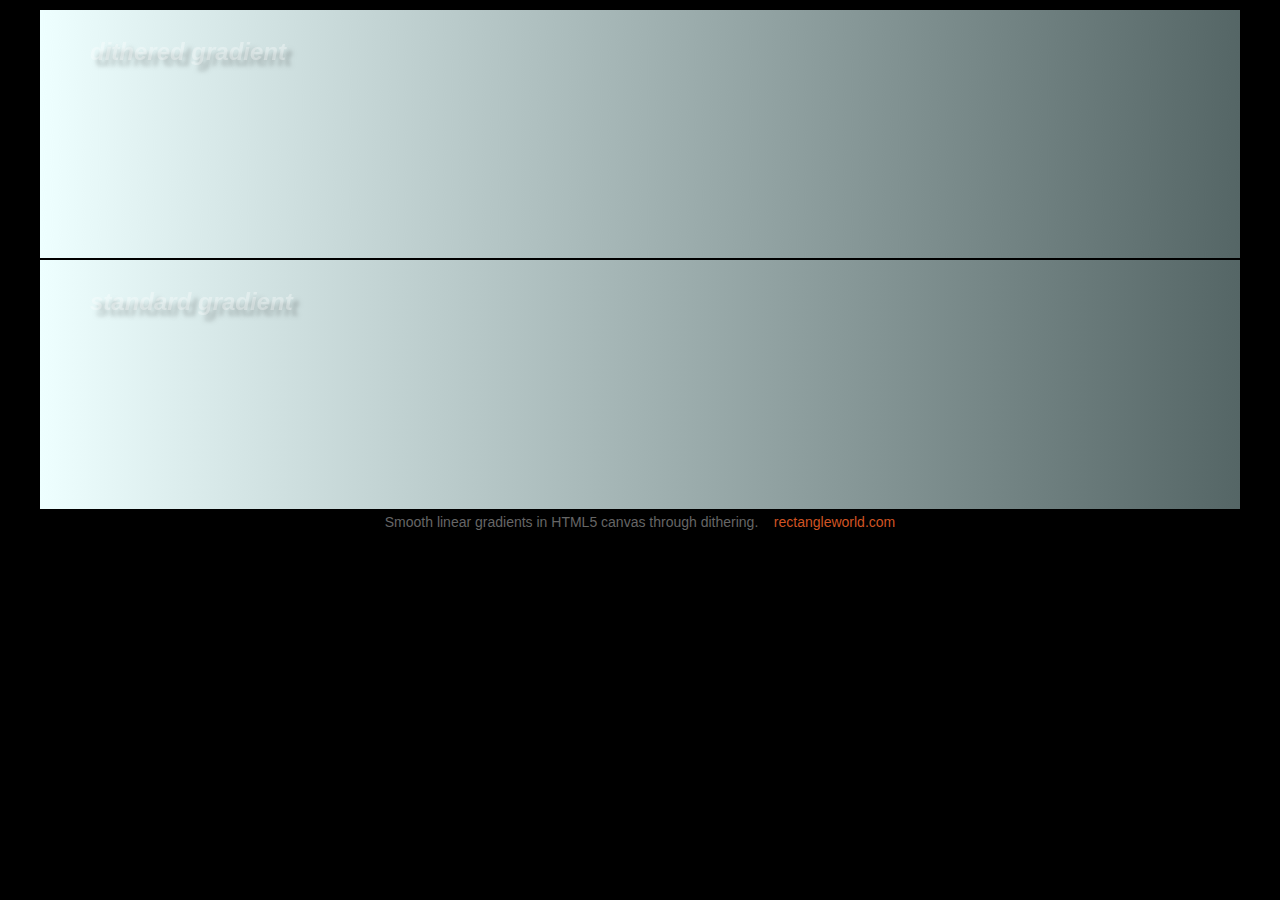
<file: scripts/mkss/umpako/DitheredGradientExample.html>
<!doctype html>
<html lang="en">

<head>
<meta charset="UTF-8">

<script src="modernizr-2.0.6.js"></script>

<script src="DitheredLinearGradientRGB.js"></script>

<script type="text/javascript">

/*
Dan Gries
rectangleworld.com
November 2012
*/

//for debug messages
window.addEventListener("load", windowLoadHandler, false);
var Debugger = function() { };
Debugger.log = function(message) {
	try {
		console.log(message);
	}
	catch (exception) {
		return;
	}
}

function windowLoadHandler() {
	canvasApp();
}

function canvasSupport() {
	return Modernizr.canvas;
}

function canvasApp() {
	if (!canvasSupport()) {
		return;
	}
	
	var displayCanvas = document.getElementById("displayCanvas");
	var displayContext = displayCanvas.getContext("2d");
	var displayWidth = displayCanvas.width;
	var displayHeight = displayCanvas.height;
		
	init();
	
	function init() {
				
		//dithered gradient		
		var dgrad = new DitheredLinearGradient(0,0,displayWidth,0);		
		dgrad.addColorStop(0,parseInt('0xee',16),parseInt('0xff',16),parseInt('0xff',16));
		dgrad.addColorStop(1,parseInt('0x55',16),parseInt('0x66',16),parseInt('0x66',16));
		dgrad.fillRect(displayContext,0,0,displayWidth,displayHeight/2-1);
		
		//comparison gradient
		var grad = displayContext.createLinearGradient(0,0,displayWidth,0);
		grad.addColorStop(0,"#eeffff");
		grad.addColorStop(1,"#556666");
		displayContext.fillStyle = grad;
		displayContext.fillRect(0,displayHeight/2,displayWidth,displayHeight/2-1);


		//text
		displayContext.shadowColor = "rgba(0,0,0,0.6)";
		displayContext.shadowOffsetX = 6;
		displayContext.shadowOffsetY = 6;
		displayContext.shadowBlur = 4;
		
		displayContext.fillStyle = "rgba(255,255,255,0.33)";
		displayContext.font = 'bold italic 24px Helvetica, Arial, sans-serif';
		displayContext.fillText("dithered gradient", 50, 50);
		displayContext.fillText("standard gradient", 50 ,displayHeight/2 + 50);
		
		//reset shadow
		displayContext.shadowColor = "rgba(100,100,100,0)";
		displayContext.shadowOffsetX = 0;
		displayContext.shadowOffsetY = 0;
		displayContext.shadowBlur = 0;
		
	}
	
	
	
}

</script>

<title>HTML5 Canvas Generative Art</title>

<style type="text/css">
	body {background-color:#000000;} 
	p {font-family: sans-serif; color:#666666; font-size:14px;}
	#caption {position:absolute; width:1200px; text-align:center; top:500px; z-index:1}
	a {font-family: sans-serif; color:#d15423; text-decoration:none;}
	#displayCanvas {top:10px; z-index:0;}
	#container {width:1200px; height:768px; margin:auto;}
</style>

</head>

<body>
<div id="container"> 
    <canvas id="displayCanvas" width="1200px" height="500px" style="position: absolute; z-index: 1; width:1200px; height:500px">
        Your browser does not support HTML5 canvas.
    </canvas>
    <p id="caption">
        Smooth linear gradients in HTML5 canvas through dithering. &nbsp;&nbsp; <a href="http://www.rectangleworld.com">rectangleworld.com</a>
    </p>
</div>
</body>
</html>
</file>
